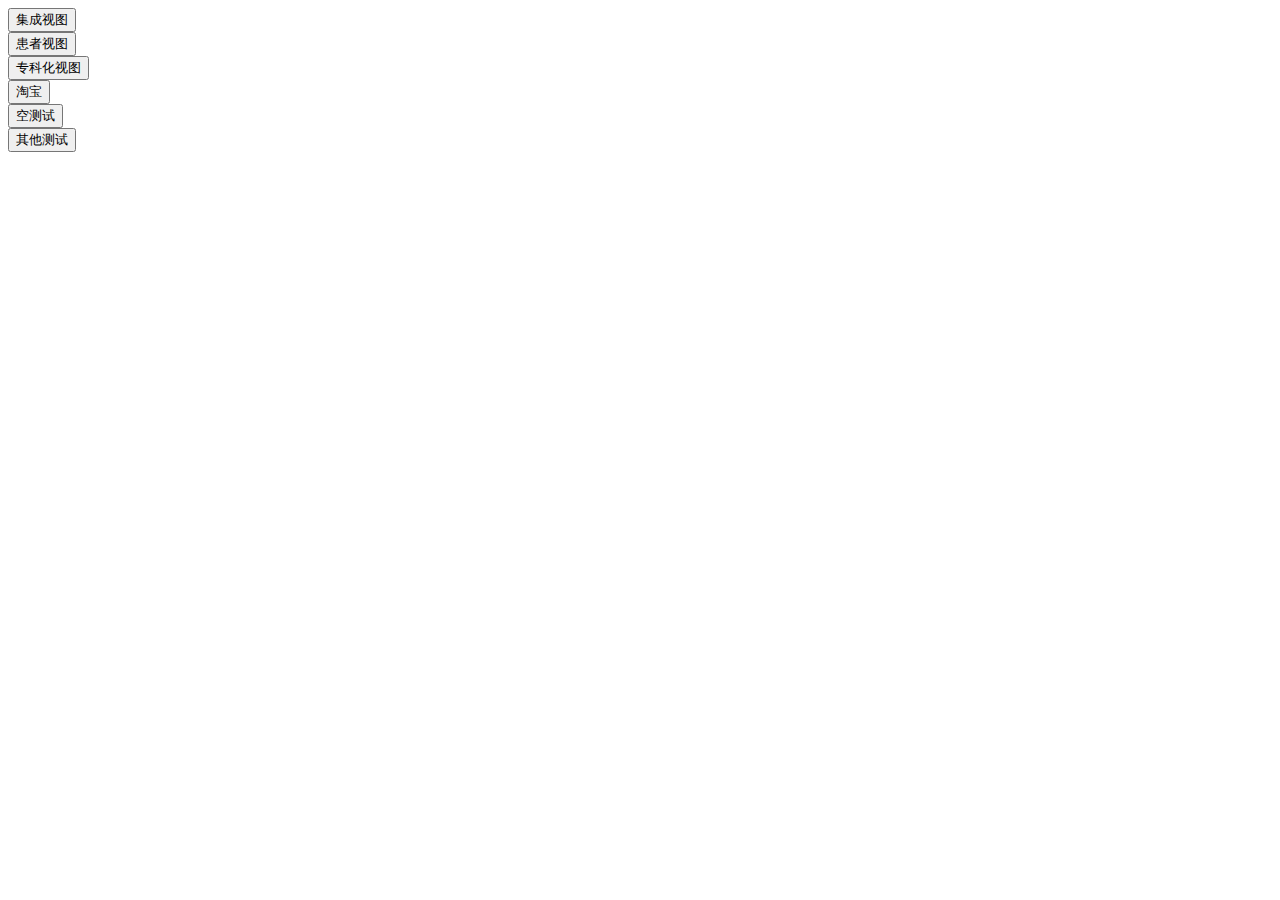
<file: index.htm>
<!DOCTYPE html>
<html lang="en">

<head>
    <meta charset="UTF-8">
    <meta name="viewport" content="width=device-width, initial-scale=1.0">
    <meta http-equiv="X-UA-Compatible" content="ie=edge">
    <title>公共接口测试界面</title>
</head>

<body>
    <div class="wrapper">
        <div class="btn">
            <button class="portEnterBtn" data-class="hipPIV">集成视图</button>
        </div>
        <div class="btn">
            <button class="portEnterBtn" data-class="emrDoc">患者视图</button>
        </div>
        <div class="btn">
            <button class="portEnterBtn" data-class="special">专科化视图</button>
        </div>
        <div class="btn">
            <button class="portEnterBtn" data-class="TaoBao">淘宝</button>
        </div>
        <div class="btn">
            <button class="portEnterBtn">空测试</button>
        </div>
        <div class="btn">
            <button class="portEnterBtn" data-class="other">其他测试</button>
        </div>
    </div>
</body>
<script src="./js/jquery-3.3.1.js"></script>
<script src="./js/publicPort.js"></script>
<script>
    // 加密
    // 第一个参数是json数据、第二个参数是触发事件的dom类名、第三个是dom中对应的目标页面标识参数
    publicPortFun.prototype.encode(inParam, 'portEnterBtn', 'data-class');
</script>

</html>
</file>
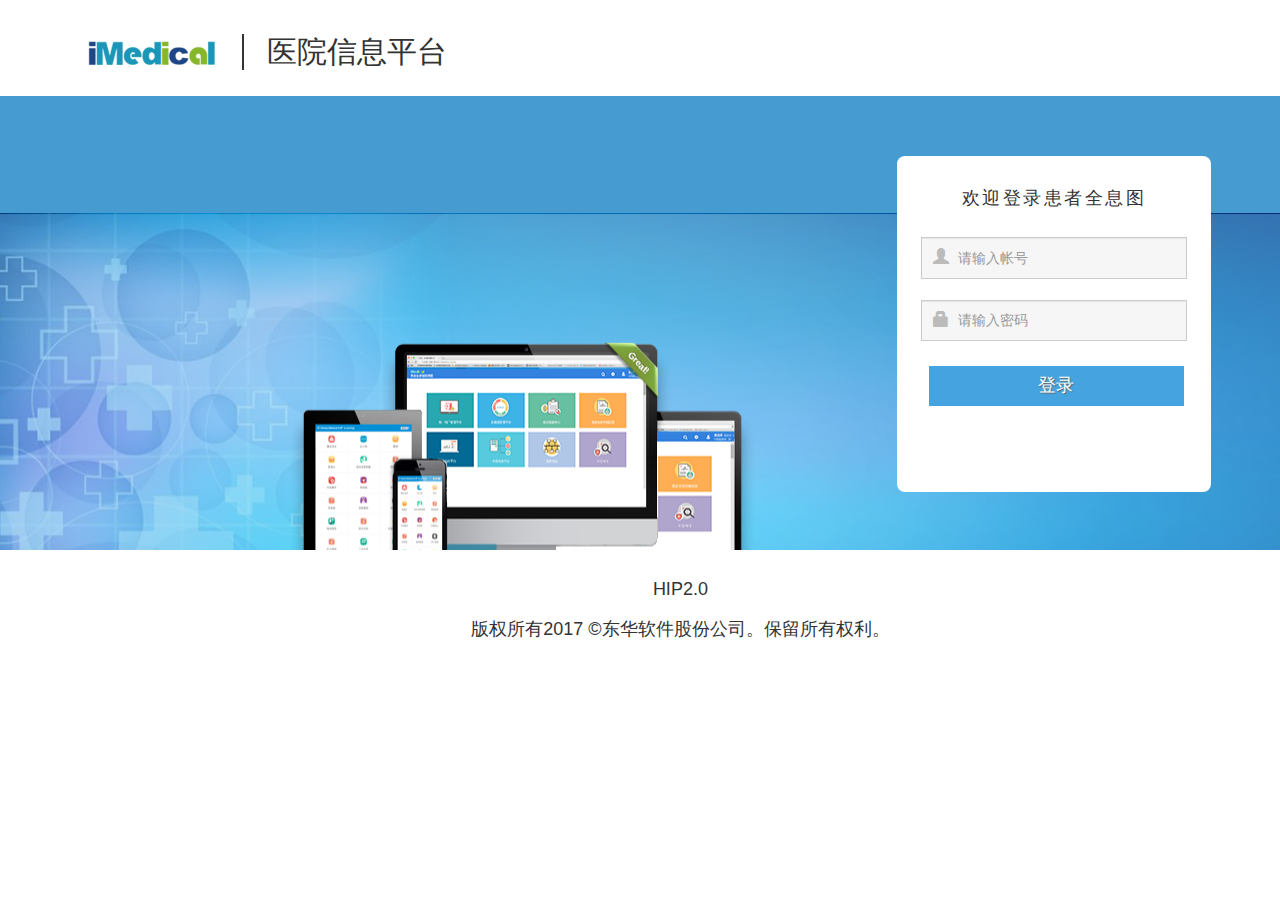
<file: html/login.html>
﻿<!DOCTYPE html>
<html lang="en">

<head>
    <meta charset="UTF-8">
    <meta http-equiv="content-type" content="text/html; charset=UTF-8">
    <meta charset="utf-8">
    <meta http-equiv="X-UA-Compatible" content="IE=edge">
    <meta name="viewport" content="width=device-width, initial-scale=1">
    <meta name="description" content="">
    <meta name="author" content="crow">
    <title>患者全息图-登录</title>
    <!-- Bootstrap core CSS -->
    <link href="../src/plug/bootstrap_3.3.5/css/bootstrap.min.css" rel="stylesheet">
    <link href="../src/plug/bootstrap_3.3.5/css/bootstrap-select.css" rel="stylesheet">

    <link href="../src/plug/datatable_1.10.4/media/css/dataTables.bootstrap.css" rel="stylesheet">
    <!-- IE10 viewport hack for Surface/desktop Windows 8 bug -->
    <link href="../src/plug/bootstrap_3.3.5/forIE/ie10-viewport-bug-workaround.css" rel="stylesheet">

    <!-- IE10 viewport hack for Surface/desktop Windows 8 bug -->
    <link href="../src/plug/bootstrap_3.3.5/forIE/ie10-viewport-bug-workaround.css" rel="stylesheet">

    <!-- Just for debugging purposes. Don't actually copy these 2 lines! -->
    <!--[if lt IE 9]>
    <script src="../lib/bootstrap_3.3.5/forIE/ie8-responsive-file-warning.js"></script><![endif]-->
    <script src="../src/plug/bootstrap_3.3.5/forIE/ie-emulation-modes-warning.js"></script>

    <!-- HTML5 shim and Respond.js for IE8 support of HTML5 elements and media queries -->
    <!--[if lt IE 9]>
    <![endif]-->
    <link rel="stylesheet" href="../src/plug/font-awesome_4.4.0/css/font-awesome.min.css">

</head>
<style type="text/css">
    html {
        font-size: 312.5%;
        overflow: hidden;
    }

    .login-page {
        width: 27.216rem;
        height: 12.984rem;
        padding: 0;
        position: absolute;
        margin: 0 auto;
        top: 0;
        left: 0;
        right: 0;
        bottom: 0;
        background: #469bd0 url("../src/img/login_bg.png") center no-repeat;
        background-attachment: fixed;
        background-size: auto;
        background-size: auto auto;
    }

    /*--emr-login-header-- */
    .emr-login-header {
        width: auto;
        height: 1.92rem;
        background: #ffffff;
        padding: 0.24rem 0.881rem;
        position: relative;
    }

    .login-header-font {
        font-size: 0.6rem;
        height: 0.72rem;
        line-height: 0.72rem;
        position: absolute;
        top: 35%;
        color: #333333;
        margin-left: 0.456rem;
        padding-left: 0.456rem;
        border-left: 2px solid #333333;
    }

    .login-header-logo {
        height: 1.44rem;
        min-width: 3.5rem;
        display: inline-block;
        position: relative;
        top: 0.1rem;
        left: 0.4rem;
        background: url("../src/img/logo1.png") center no-repeat;
    }

    .login-header-logo>p {
        font-size: 0.48rem;
        position: absolute;
        top: 0;
        right: 0.11rem;
        color: orange;
        z-index: 10;

    }

    /*--emr-login-header End-- */
    /*emr-login-body*/
    .emr-login-body {
        width: auto;
        height: 9.07rem;
        padding: 0;
        position: relative;
    }

    .emr-login-body .login-from {
        width: 6.29rem;
        height: 6.72rem;
        position: absolute;
        right: 2.99rem;
        top: 1.2rem;
        z-index: 10;
        padding: 0.48rem;
        background-color: #ffffff;
        font-size: 0.32rem;
        color: #333333;
        border-radius: 8px;
    }

    .emr-login-body .login-from p {
        font-size: 0.36rem;
        color: #333333;
        width: auto;
        height: 0.72rem;
        line-height: 0.72rem;
        text-align: center;
        letter-spacing: 0.05rem;
    }

    .emr-login-body .login-from .login-user-logo {
        position: absolute;
        z-index: 100;
        top: 1.86rem;
        left: 0.72rem;
        font-size: 0.32rem;
        color: #bbbbbb;
    }

    .emr-login-body .login-from .login-password-logo {
        position: absolute;
        z-index: 100;
        top: 3.12rem;
        left: 0.72rem;
        font-size: 0.32rem;
        color: #bbbbbb;
    }

    .emr-login-body .login-from .login-form-control {
        background: #f6f6f6;
        ;
        height: 0.83rem;
        margin-top: 0.42rem;
        text-indent: 0.72rem;
        line-height: 0.83rem;
        padding: 0 0;
        border-radius: 0;
    }

    .emr-login-body .login-from .login-btn {
        background-color: #45a4df;
        width: 5.106rem;
        border-radius: 0;
        font-size: 0.36rem;
        position: relative;
        left: 0.156rem;
        color: #ffffff;
        margin-top: 0.5rem;
        text-shadow: #666 1px 1px 1px;
    }

    .emr-login-body .login-from .login-btn:hover {
        background-color: #9aceef;
    }

    /*emr-login-body End*/
    /*hip-login-footer*/
    .hip-login-footer {
        background-color: #ffffff;
        font-size: 0.36rem;
        width: auto;
        height: 2rem;
        color: #333333;
        text-align: center;
        line-height: 0.6rem;
        padding-top: 0.48rem;
    }

    /*--------------------------------login.csp END--------------------------*/
</style>

<body>
    <div class="container-fluid login-page">
        <div class="emr-login-header">
            <span class="login-header-logo"></span><span class="login-header-font">医院信息平台</span>
        </div>
        <div class="emr-login-body">
            <div class="login-from">
                <form id="loginForm">
                    <p>欢迎登录患者全息图</p>
                    <input type="text" class="form-control login-form-control" name="acount"
                        placeholder="请输入帐号"></input>
                    <span class="glyphicon glyphicon-user login-user-logo"></span>
                    <input type="password" class="form-control login-form-control" name="password"
                        placeholder="请输入密码"></input>
                    <span class="glyphicon glyphicon-lock login-password-logo"></span>
                    <botton class="btn login-btn " value="登录" id="submitBtn">登录</botton>
                </form>

            </div>
        </div>
        <footer class="hip-login-footer">
            <p>HIP2.0</p>
            <p>版权所有2017 &copy;东华软件股份公司。保留所有权利。</p>
        </footer>
    </div>
    <script src="../js/jquery-3.3.1.js"></script>
    <script src="../js/publicPort.js"></script>
    <script src="../js/login.js"></script>
</body>
</html>
</file>
<file: src/plug/bootstrap_3.3.5/forIE/ie10-viewport-bug-workaround.css>
/*!
 * IE10 viewport hack for Surface/desktop Windows 8 bug
 * Copyright 2014-2015 Twitter, Inc.
 * Licensed under MIT (https://github.com/twbs/bootstrap/blob/master/LICENSE)
 */

/*
 * See the Getting Started docs for more information:
 * http://getbootstrap.com/getting-started/#support-ie10-width
 */
@-ms-viewport     { width: device-width; }
@-o-viewport      { width: device-width; }
@viewport         { width: device-width; }
</file>
